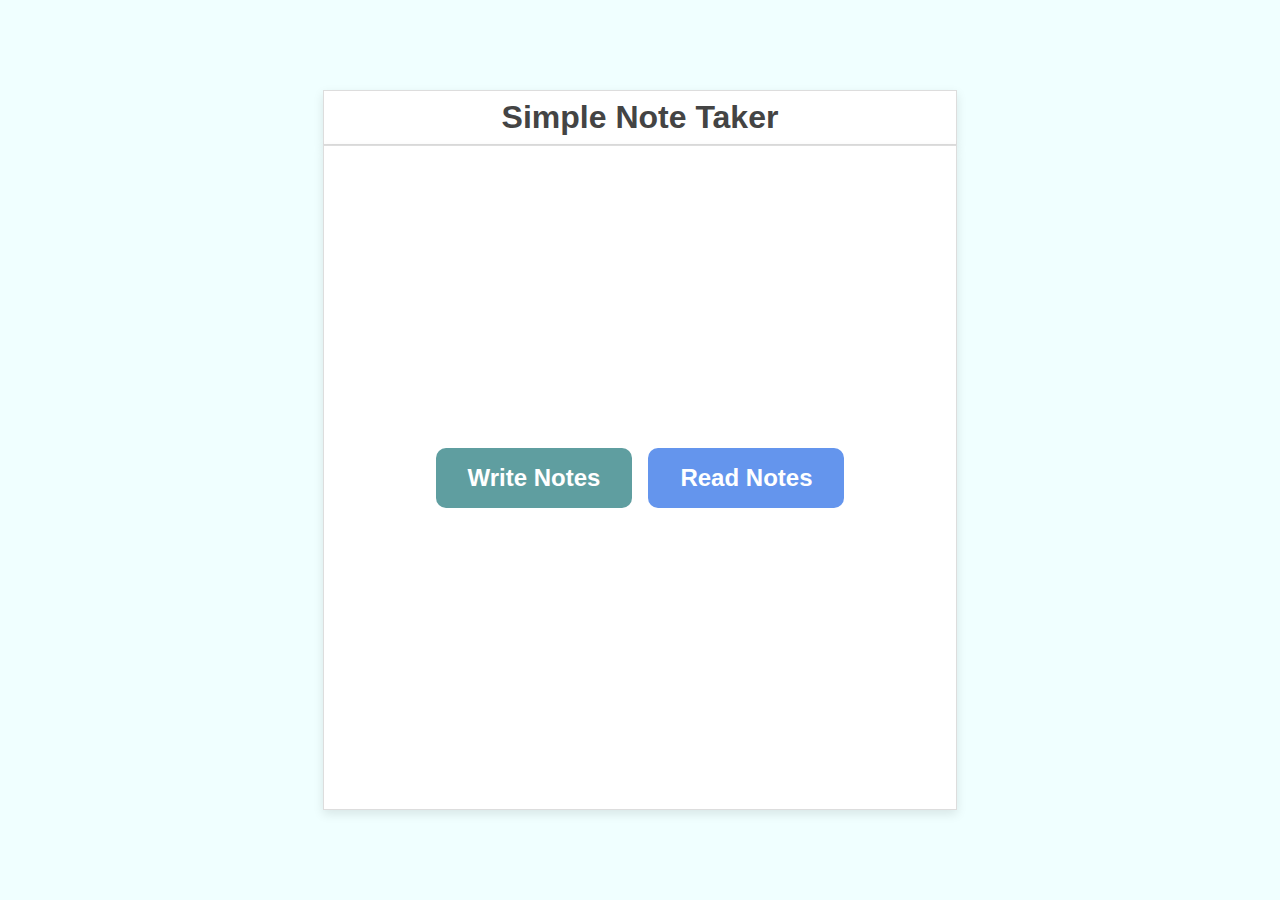
<file: index.html>
<!DOCTYPE html>
<html lang="en">
<head>
    <meta charset="UTF-8">
    <meta name="viewport" content="width=device-width, initial-scale=1.0">
    <meta http-equiv="refresh" content="0; url=COMP4537/labs/1/index.html">
</head>
<body>
</body>
</html>
</file>
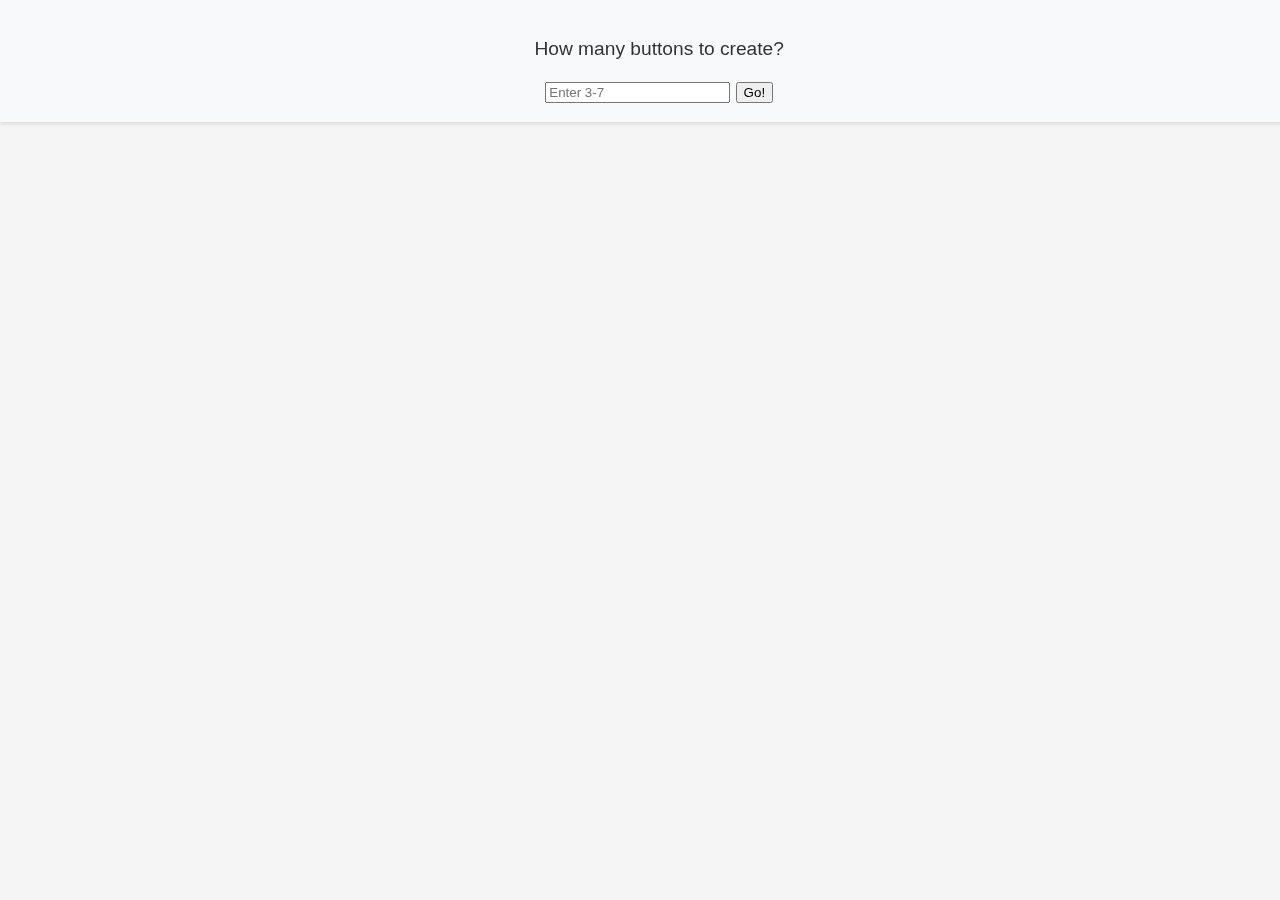
<file: COMP4537/labs/0/index.html>
<!DOCTYPE html>
<html lang="en">
<head>
    <meta charset="UTF-8">
    <meta name="viewport" content="width=device-width, initial-scale=1.0">
    <link rel="stylesheet" href="css/style.css">
</head>

<body>
    <!-- Game Header -->
    <header>
        <h1 id="game-title"></h1>
    </header>

    <!-- Player Messages -->
    <section id="messages">
        <p id="message"></p>
        <input type="number" id="user-input" placeholder="" min="1">
        <button id="start-button"></button>
    </section>

    <!-- Game Area -->
    <main id="game-area">
    </main>
    
    <script src="lang/messages/en/user.js"></script>
    <script src="js/script.js"></script>
</body>
</html>
</file>
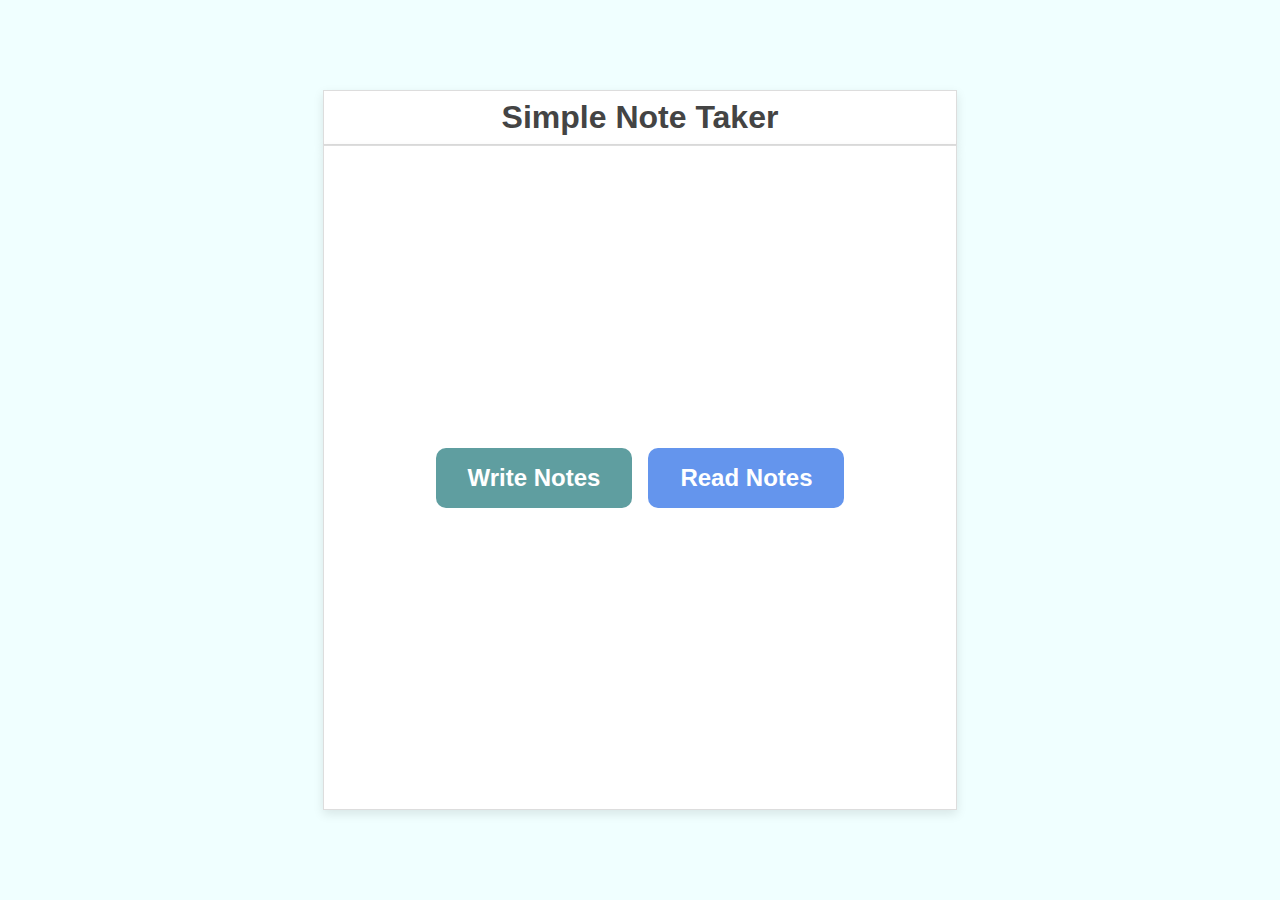
<file: COMP4537/labs/1/index.html>
<!DOCTYPE html>
<html lang="en">
<head>
    <meta charset="UTF-8">
    <meta name="viewport" content="width=device-width, initial-scale=1.0">
    <link rel="stylesheet" href="css/style.css">
</head>
<body>
    <header class="container">
        <h1 id="mainTitle"></h1>
    </header>
    <main class="container">
        <button id="writeButton"></button>
        <button id="readButton"></button>
    </main>
    <script src="lang/messages/en/user.js"></script>
    <script src="js/button.js"></script>
    <script src="js/note.js"></script>
    <script src="js/screen.js"></script>
    <script src="js/script.js"></script>
</body>
</html>
</file>
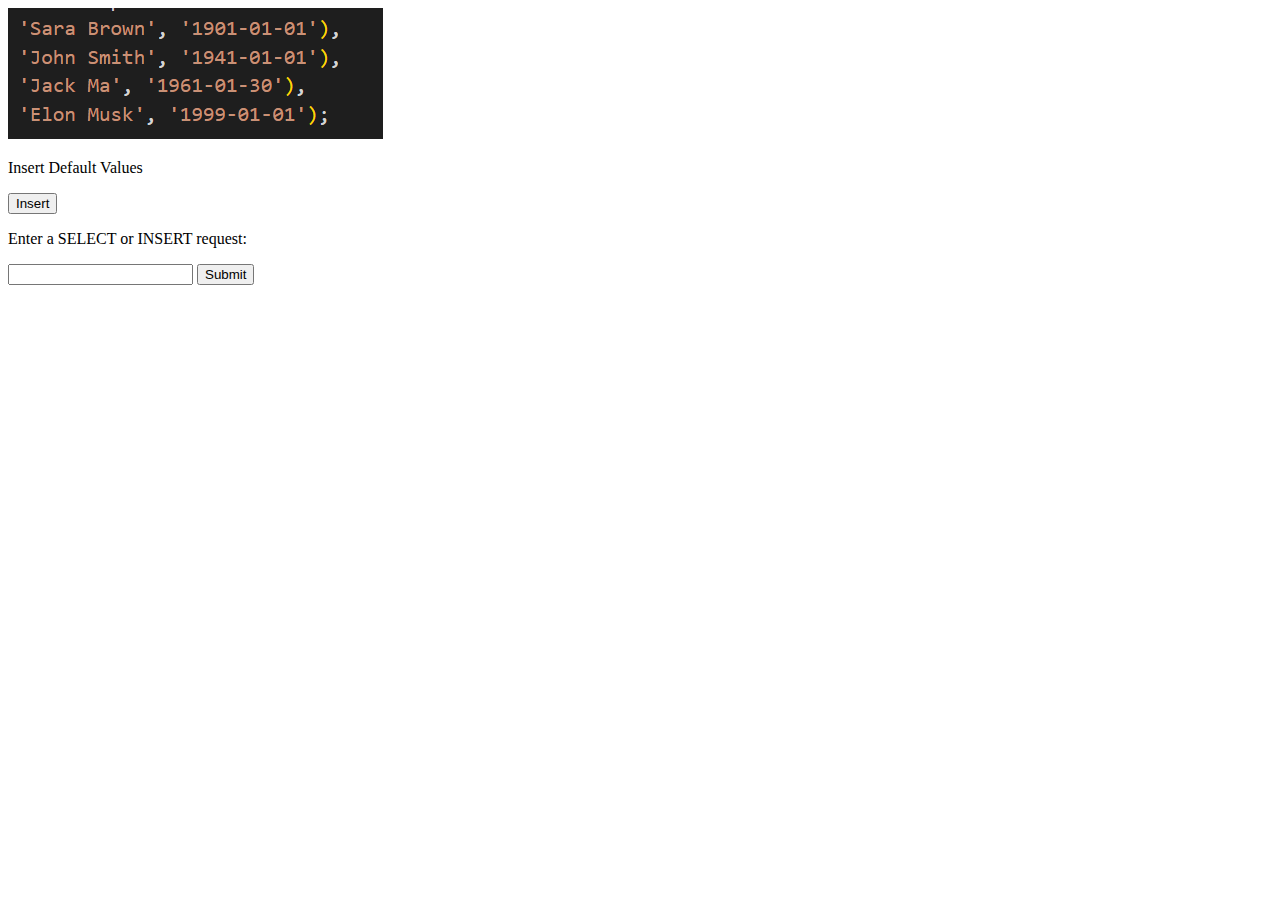
<file: COMP4537/labs/5/index.html>
<!DOCTYPE html>
<html lang="en">

<head>
    <meta charset="UTF-8">
    <meta name="viewport" content="width=device-width, initial-scale=1.0">
</head>

<body>
    <main>
        <div id="submissions">
            <!-- Inserts the default rows via POST -->
            <div>
                <img src="img/default.png" alt="default query values">
                <p id="defaultMsg"></p>
                <button id="defaultPOSTButton"></button>
            </div>
            <!-- Insert via custom query -->
            <div>
                <p id="textBoxMsg"></p>
                <input type="text" id="customquery">
                <button id="submitButton"></button>
            </div>
            <p id="userMessage"></p>
        </div>
        <div id="responses">
            <!-- Display response from the server -->
        </div>

    </main>
    <script src="lang/messages/en.js"></script>
    <script src="js/button.js"></script>
    <script src="js/query.js"></script>
    <script src="js/script.js"></script>
</body>

</html>
</file>
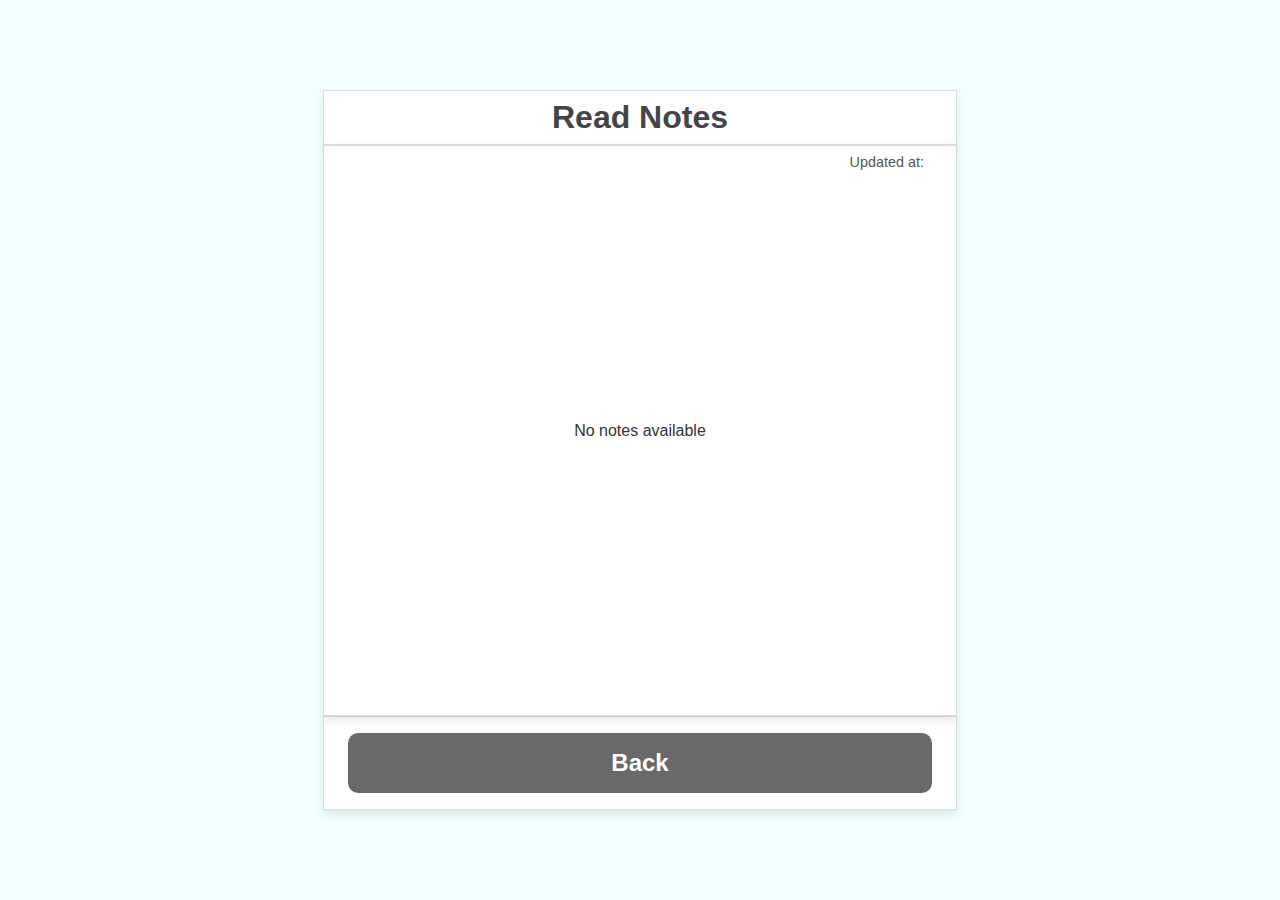
<file: COMP4537/labs/1/reader.html>
<!DOCTYPE html>
<html lang="en">
<head>
    <meta charset="UTF-8">
    <meta name="viewport" content="width=device-width, initial-scale=1.0">
    <title>Read Notes</title>
    <link rel="stylesheet" href="css/style.css">
</head>
<body>
    <header class="container">
        <h1 id="mainTitle"></h1>
    </header>
    <main class="container reader-screen">
        <div id="updatedMsg" class="top-right"></div>
        <div id="notesContainer" class="notes-list"></div>
    </main>
    <footer class="container">
        <button id="backButton"></button>
    </footer>
    <script src="lang/messages/en/user.js"></script>
    <script src="js/button.js"></script>
    <script src="js/note.js"></script>
    <script src="js/screen.js"></script>
    <script src="js/script.js"></script>
</body>
</html>
</file>
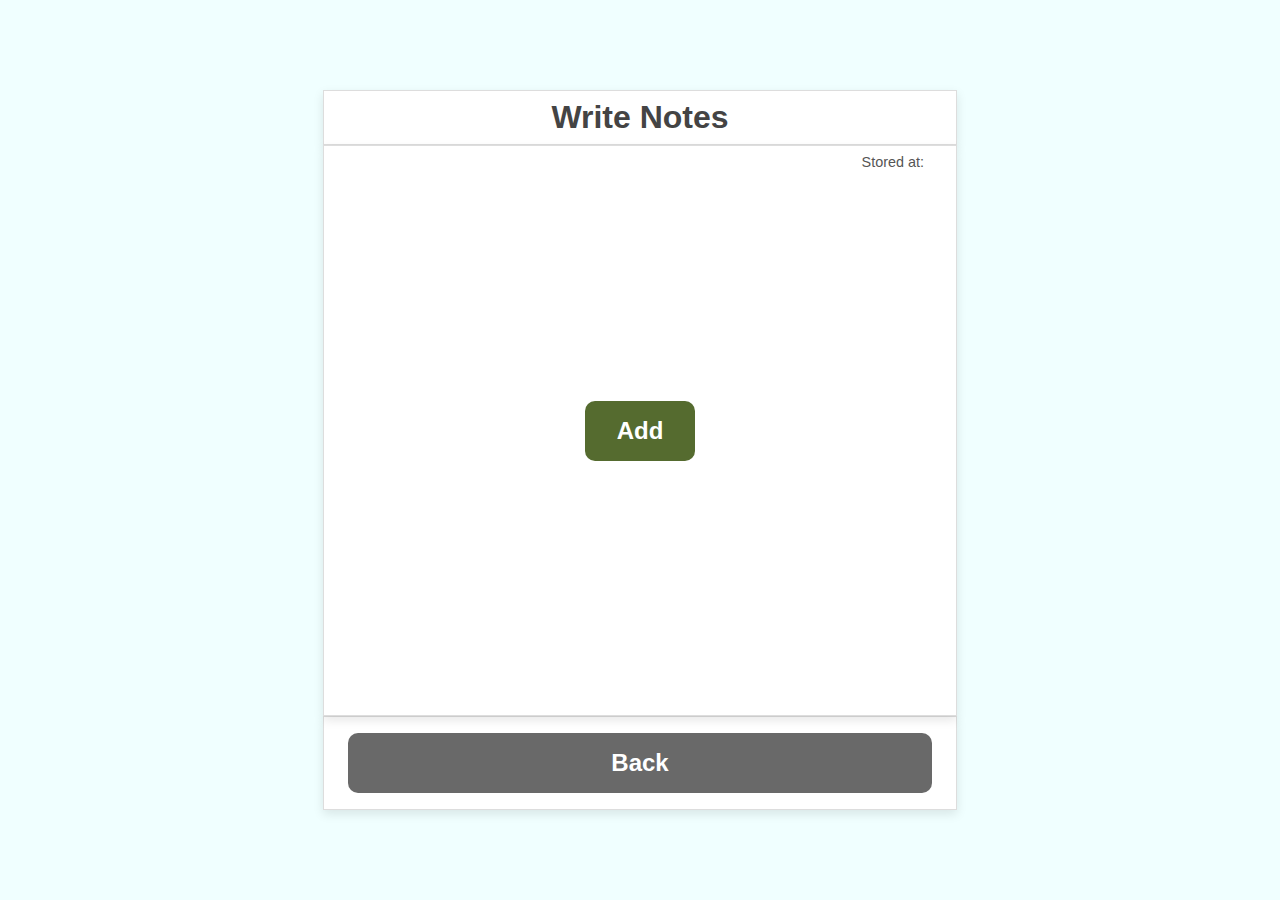
<file: COMP4537/labs/1/writer.html>
<!DOCTYPE html>
<html lang="en">
<head>
    <meta charset="UTF-8">
    <meta name="viewport" content="width=device-width, initial-scale=1.0">
    <title>Read Notes</title>
    <link rel="stylesheet" href="css/style.css">
</head>
<body>
    <header class="container">
        <h1 id="mainTitle"></h1>
    </header>
    <main class="container">
        <div id="storedMsg" class="top-right"></div>
        <div id="notesContainer" class="notes-list"></div>
    </main>
    <footer class="container">
        <button id="backButton"></button>
    </footer>
    <script src="lang/messages/en/user.js"></script>
    <script src="js/button.js"></script>
    <script src="js/note.js"></script>
    <script src="js/screen.js"></script>
    <script src="js/script.js"></script>
</body>
</html>
</file>
<file: COMP4537/labs/0/css/style.css>
/* General Styles */
body {
    margin: 0;
    padding: 0;
    display: flex;
    flex-direction: column;
    align-items: center;
    justify-content: center;
    background-color: #f5f5f5;
    height: 100vh;
}

header {
    margin-top: 1em;
}

#messages {
    width: 100%;
    background-color: #f8f9fa; /* Light pastel color */
    padding: 1em;
    text-align: center;
    font-family: 'Arial', sans-serif;
    font-size: 1.2em;
    color: #333; /* Darker text for contrast */
    box-shadow: 0 2px 4px rgba(0, 0, 0, 0.1); /* Subtle shadow for depth */
    position: fixed;
    top: 0;
    left: 0;
    z-index: 1000;
}

#game-area {
    position: relative;
    display: flex;
    flex-wrap: wrap;
    justify-content: center;
    gap: 1em;
    width: 80%;
    height: 60vh;
    margin: 1em auto;
    overflow: hidden;
}

footer {
    margin-top: auto;
    padding: 1em;
    background-color: #ddd;
    width: 100%;
    text-align: center;
}

/* Card Styles */
.card {
    height: 5em;
    width: 10em;
    display: flex;
    align-items: center;
    justify-content: center;
    background-color: white;
    border: 1px solid #ccc;
    border-radius: 8px;
    box-shadow: 2px 2px 5px rgba(0, 0, 0, 0.1);
    cursor: pointer;
    transition: transform 0.3s ease, box-shadow 0.3s ease;
}

.card:hover {
    transform: scale(1.05);
    box-shadow: 4px 4px 10px rgba(0, 0, 0, 0.2);
}

/* Card Number Styles */
.card-number {
    font-size: 2em;
    color: black;
    pointer-events: none; /* Prevent the number from interfering with clicks */
}

/* Random Card Colors */
.honeydew {
    background-color: HoneyDew;
}

.lavender {
    background-color: Lavender;
}

.lavenderblush {
    background-color: LavenderBlush;
}

.lemonchiffon {
    background-color: LemonChiffon;
}

.lightcyan {
    background-color: LightCyan;
}

.peachpuff {
    background-color: PeachPuff;
}

.seashell {
    background-color: SeaShell;
}
</file>
<file: COMP4537/labs/1/css/style.css>
/* Base reset */
body, html {
    margin: 0;
    padding: 0;
    box-sizing: border-box;
    font-family: Arial, sans-serif;
    background-color: azure;
    color: #333;
}

/* Overall layout */
body {
    display: flex;
    flex-direction: column;
    align-items: center;
    justify-content: space-between;
    height: 100vh;
    max-width: 100vw; /* Prevent overflow on very wide screens */
    overflow-x: hidden;
    margin: 0;
    padding: 0;
}

.container {
    width: 100%;
    max-width: 600px;
    background-color: #fff; /* White background for content */
    border: 1px solid #ddd; /* Subtle border for separation */
    box-shadow: 0 4px 10px rgba(0, 0, 0, 0.1); /* Light shadow for depth */
    display: flex;
    flex-direction: column;
}

/* Charming title font */
#mainTitle {
    font-family: 'Poppins', sans-serif;
    font-size: 2rem;
    color: #444;
    text-align: center;
    margin: 0;
}

/* Adjust for wider-than-taller aspect ratios */
@media (min-aspect-ratio: 4/3) {
    body {
        margin: 0 auto;
        padding: 10vh 0;
    }
}

/* Title Area */
header {
    padding: 0.5rem 1rem;
    text-align: center;
    font-size: 1.5rem;
    border-bottom: 1px solid #ddd;
    background-color: azure;
}

main {
    position: relative;
    flex: 1;
    display: flex;
    flex-direction: column;
    justify-content: center;
    align-items: center;
    padding: 1rem;
}

footer {
    padding: 0.5rem 1rem;
    text-align: center;
    border-top: 1px solid #ddd;
    background-color: azure;
}

/* General Button Styling */
button {
    font-size: 1.5rem; /* Large text size */
    font-weight: bold; /* Emphasized text */
    padding: 1rem 2rem; /* Spacious padding for a large button */
    border: none; /* Remove default borders */
    border-radius: 10px; /* Rounded corners */
    color: white; /* White text */
    cursor: pointer; /* Pointer cursor on hover */
    margin: 0.5rem; /* Spacing between buttons */
    transition: transform 0.2s, box-shadow 0.2s; /* Add a hover effect */
}

/* Buttons */
#writeButton {
    background-color: cadetblue;
}

#readButton {
    background-color: cornflowerblue;
}

#addButton {
    background-color: darkolivegreen;
}

#backButton {
    background-color: DimGray;
}

/* Remove Button */
button {
    background-color: chocolate;
}

/* Hover Effects */
button:hover {
    transform: scale(1.05);
    box-shadow: 0 4px 8px rgba(0, 0, 0, 0.2);
}

/* Focus Effects */
button:focus {
    outline: 2px solid white;
    outline-offset: 2px;
}

.top-right {
    position: absolute;
    top: 0rem;
    font-size: 0.9rem;
    text-align: right;
    margin-right: 1rem;
    margin-top: 0.5rem;
    color: #555;
    align-self: flex-end;
}

.note-item {
    margin: 1rem 0;
    padding: 0.5rem;
    display: flex;
    align-items: center;
    gap: 0.5rem;
}

main.reader-screen .note-item {
    background-color: cornsilk;
    margin: 1rem 0;
    padding: 1rem;
    border: 1px solid #ddd;
    border-radius: 5px;
    font-size: 1rem;
    color: #333;
    box-shadow: 0 2px 4px rgba(0, 0, 0, 0.1);
    text-align: left;
    word-wrap: break-word;
}
</file>
